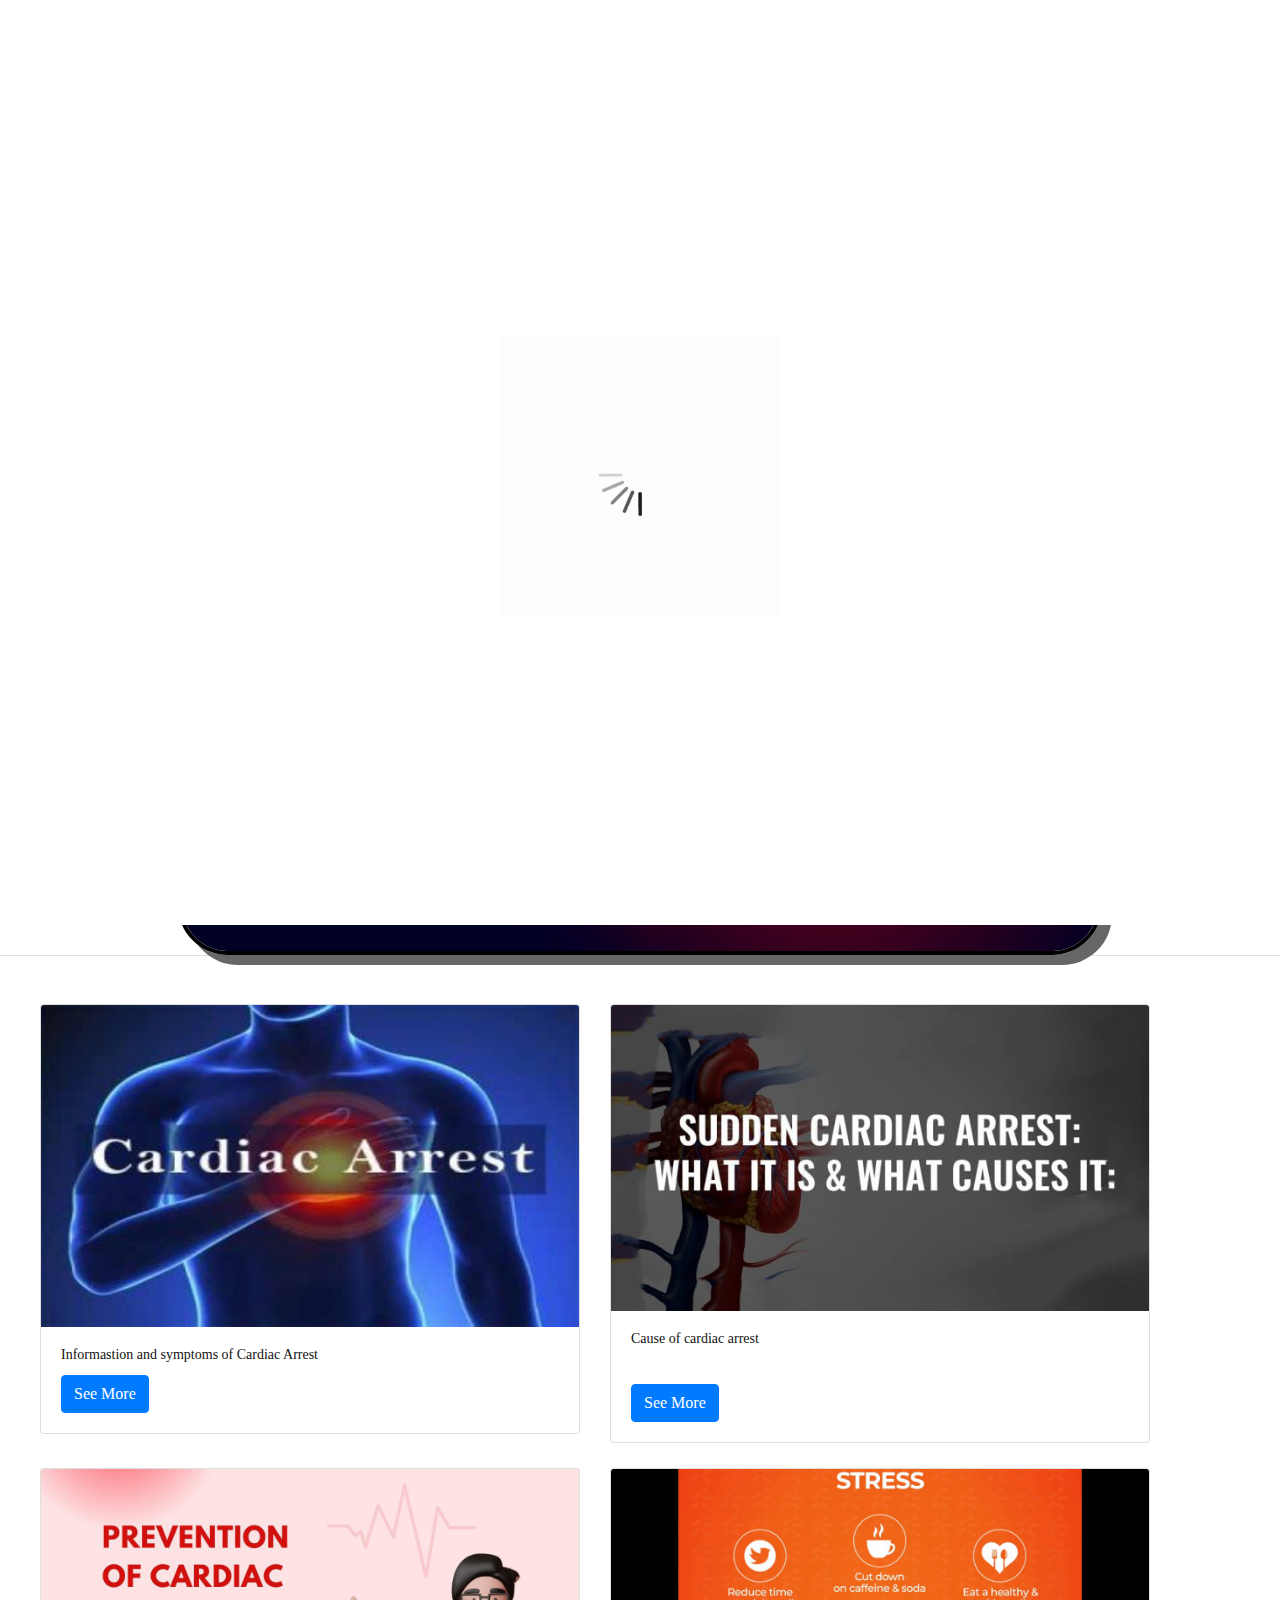
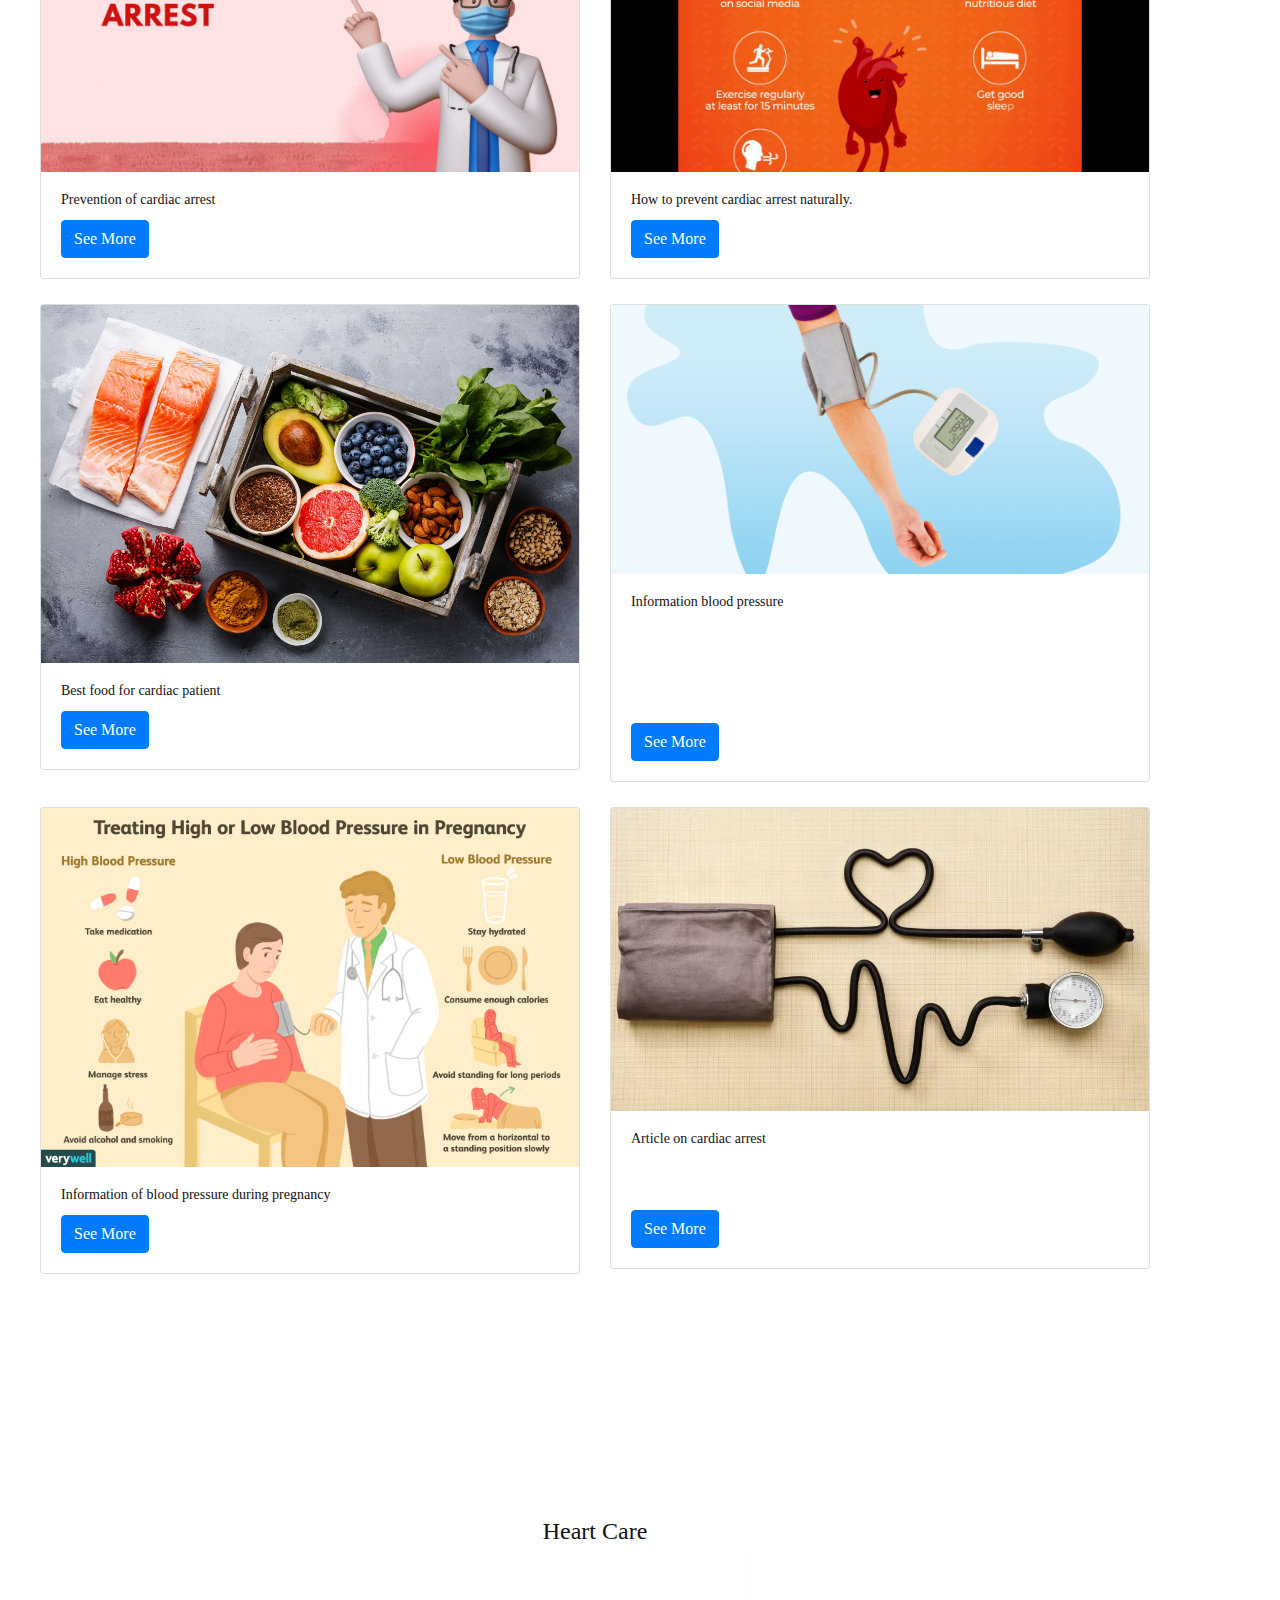
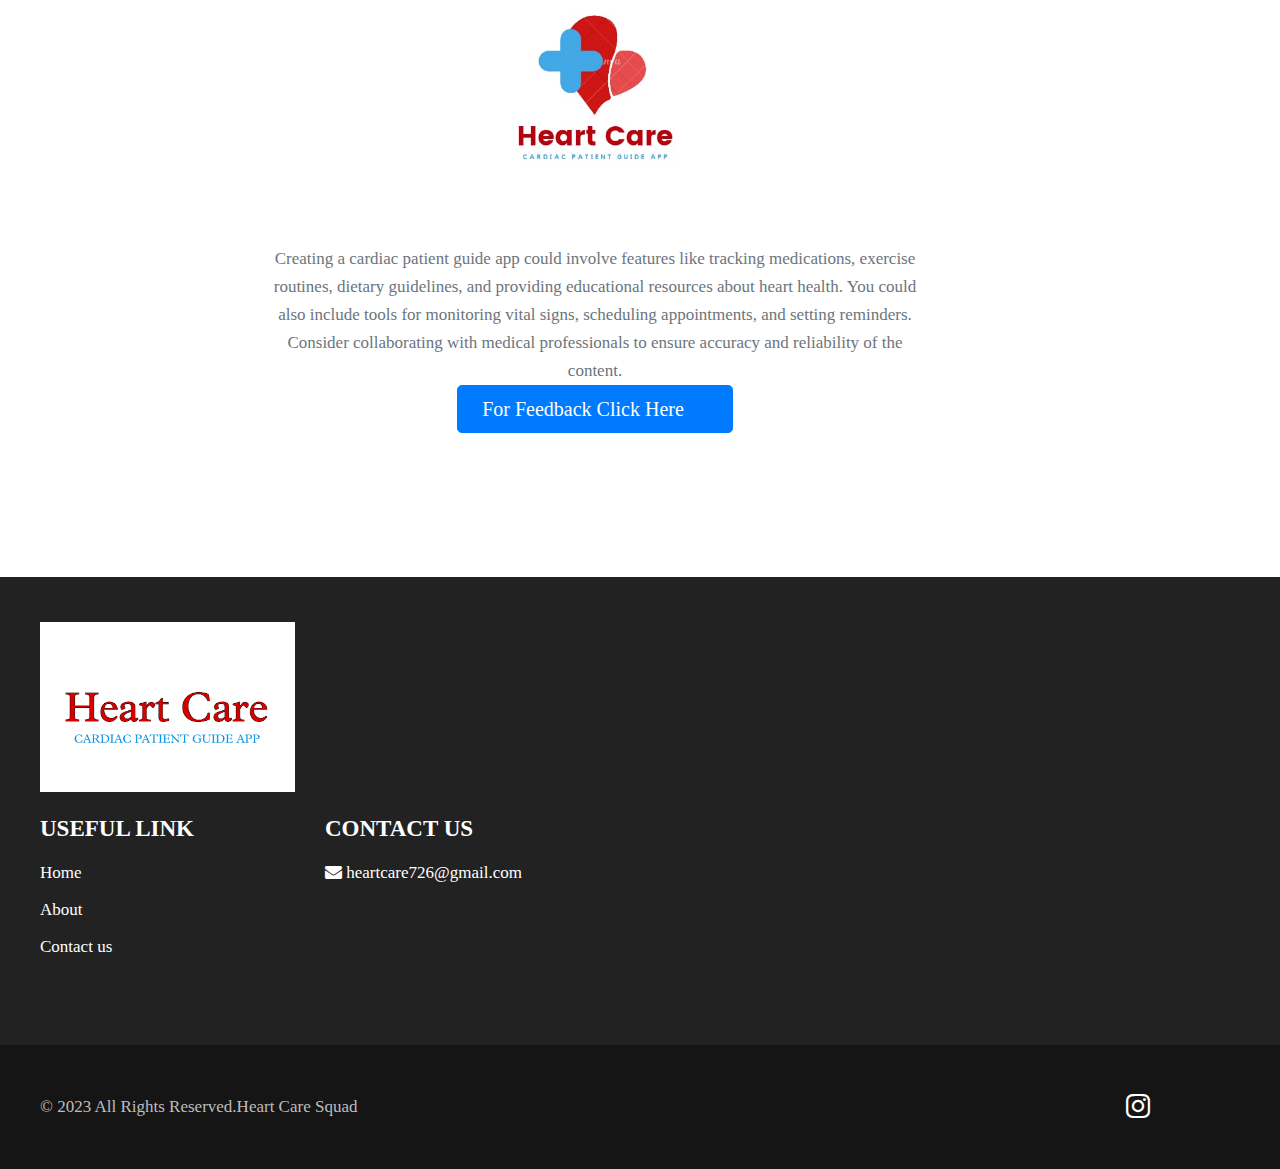
<file: index.html>
<!DOCTYPE html>
<html lang="en">
   <head>
      <!-- basic -->
      <meta charset="utf-8">
      <meta http-equiv="X-UA-Compatible" content="IE=edge">
      <!-- mobile metas -->
      <meta name="viewport" content="width=device-width, initial-scale=1">
      <meta name="viewport" content="initial-scale=1, maximum-scale=1">
      <!-- site metas -->
      <title>Heart Care</title>
      <meta name="keywords" content="">
      <meta name="description" content="">
      <meta name="author" content="">
      <!-- bootstrap css -->
      <link rel="stylesheet" href="css/bootstrap.min.css">
      <!-- style css -->
      <link rel="stylesheet" href="css/style.css">
      <!-- responsive-->
      <link rel="stylesheet" href="css/responsive.css">
      <!-- awesome fontfamily -->
      <link rel="stylesheet" href="https://cdnjs.cloudflare.com/ajax/libs/font-awesome/4.7.0/css/font-awesome.min.css">
      <!--[if lt IE 9]>
      <script src="https://oss.maxcdn.com/html5shiv/3.7.3/html5shiv.min.js"></script>
      <script src="https://oss.maxcdn.com/respond/1.4.2/respond.min.js"></script><![endif]-->
     
     
     <style>
      
      
      
  
   *{
      font-family: 'Times New Roman', Times, serif;
   }
   .nav{
color: black;
      font-size: large;
font-weight: 300;


   }

   .nav-item{
      
      font-size: large;
   }


   .navbar{
      text-align: left;
      
   }

   .frontpic{
   border: 4px solid black;
   border-radius: 50px;
   box-shadow: 10px 10px;
}
.titles{
    font-size: large;
  font-style: normal;
    font-family: 'Times New Roman', Times, serif;
    font-size: x-large;
    font-weight: 800;
 
 }

 .container{
  


  margin: 25px 25px;

}

.ourlogo{
  height: 100%;
   align-items: self-start;
 
}

.form{
   justify-content: center;
   display: flex;
   
   border-radius: 50px;
  margin: 80px;
  width: auto;
  text-decoration: underline;
  align-items: center;
text-decoration: solid;
}

  
   
     
     
     </style>
   </head>
   <!-- body -->
   <body class="main-layout">
      <!-- loader  -->
      <div class="loader_bg">
         <div class="loader"><img src="images/loading.gif" alt="" /></div>
      </div>
      <!-- end loader -->
      
      
      



      


      <section>

         <div class="container">
           <header class="d-flex flex-wrap justify-content-center py-3 mb-4 border-bottom">
             <a href="/" class="d-flex align-items-center mb-3 mb-md-0 me-md-auto link-body-emphasis text-decoration-none">
               <img src="images/tejaspadaki.jpg" height="150" width="140" alt="logo" class="ourlogo">
               <svg class="bi me-2" width="80" height="82"><use xlink:href="#bootstrap"></use></svg>
            
             </a>
       
             <ul class="nav nav-pills">
               <li class="nav-item"><a href="index.html" class="nav-link active" >Home</a></li>
               
               <li class="nav-item"><a href="about.html" class="nav-link ">About Us
   
               </a></li>
               <li class="nav-item"><a href="contact.html" class="nav-link">Contact Us</a></li>
              
             </ul>
           </header>
         </div>
       </section>
   
   
   
   
   
     <section>
   
         <div class="px-4 py-7 mb-5 text-center border-bottom">
           <h1 class="display-4 fw-bold text-body-emphasis">HeartCare</h1>
           <div class="col-lg-6 mx-auto">
             <p class="lead mb-4">“ The problem with heart disease is that the first symptom is often fatal.” <br>— Michael Phelps.</p>
            
           </div>
          
             <div class="front">
               <img src="images/heart3.jpg" class="frontpic" width="75%" height="75%" loading="lazy">
             
           </div>
         </div>
       </section>
   
   
   
   















      
      
      <!-- header -->

     


      <!-- end slider section -->
       <!-- portfolio -->
       <div class="container">
         <div class="row">
           <div class="col-sm-6">
             <div class="card custom-card">
               <img src="images/cardiac arrest.jpg" class="card-img-top" alt="Image 1">
               <div class="card-body">
                 <h5 class="card-title">Informastion and symptoms of Cardiac Arrest</h5>
                 <a href="informaction page.html" class="btn btn-primary">See More</a>
               </div>
             </div>
           </div>
           <div class="col-sm-6">
             <div class="card custom-card">
               <img src="images/heart5.jpg" class="card-img-top" alt="Image 2">
               <div class="card-body">
                 <h5 class="card-title">Cause of cardiac arrest</h5><br>
                 <a href="Cause of cardiac arrest.html" class="btn btn-primary">See More</a>
               </div>
             </div>
           </div>
         </div>
       </div>
       <div class="container">
         <div class="row">
           <div class="col-sm-6">
             <div class="card custom-card">
               <img src="images/heart6.jpg" class="card-img-top" alt="Image 1">
               <div class="card-body">
                 <h5 class="card-title">Prevention of cardiac arrest</h5>
                 <a href="Prevention of cardiac arrest.html" class="btn btn-primary">See More</a>
               </div>
             </div>
           </div>
           <div class="col-sm-6">
             <div class="card custom-card">
               <img src="images/heart8.jpg" class="card-img-top" alt="Image 2">
               <div class="card-body">
                 <h5 class="card-title"> How to prevent cardiac arrest naturally.</h5>
                 <a href="How to prevent cardiac arrest naturally.html" class="btn btn-primary">See More</a>
               </div>
             </div>
           </div>
         </div>
       </div>
       <div class="container">
         <div class="row">
           <div class="col-sm-6">
             <div class="card custom-card">
               <img src="images/bestfood.jpg" class="card-img-top" alt="Image 1">
               <div class="card-body">
                 <h5 class="card-title">Best food for cardiac patient</h5>
                 <a href="best food for cardiac patient.html" class="btn btn-primary">See More</a>
               </div>
             </div>
           </div><br>
           <br>

           <div class="col-sm-6">
             <div class="card custom-card">
               <img src="images/blood pressure.jpg" class="card-img-top" alt="Image 2">
               <div class="card-body">
                 <h5 class="card-title">Information blood pressure</h5><br><br><br><br>
                 <a href="Informaction blood pressure.html" class="btn btn-primary">See More</a>
               </div>
             </div>
           </div>
         </div>
       </div>
       <div class="container">
         <div class="row">
           <div class="col-sm-6">
             <div class="card custom-card">
               <img src="images/blood-pressure-in-pregnancy.png" class="card-img-top" alt="Image 1">
               <div class="card-body">
                 <h5 class="card-title">Information of blood pressure during pregnancy</h5>
                 <a href="blood pressure during pregnancy.html" class="btn btn-primary">See More</a>
               </div>
             </div>
           </div>
           <div class="col-sm-6">
             <div class="card custom-card">
               <img src="images/symptoms of high blood pressure.jpg" class="card-img-top" alt="Image 2">
               <div class="card-body">
                 <h5 class="card-title">Article on cardiac arrest</h5><br><br>
                 <a href="Article on cardiac arrest.html" class="btn btn-primary">See More</a>
               </div>
             </div>
           </div>
         </div>
       </div>
      <!-- end portfolio -->



      <!-- about -->
      <div class="container my-5" >
        
         <div class="p-5 text-center bg-body-tertiary rounded-3">
           <svg class="bi mt-4 mb-3" style="color: var(--bs-indigo);" width="100" height="100"><use xlink:href="#bootstrap"></use></svg>
           <h1 class="text-body-emphasis">Heart Care</h1>
           <img src="images/tejaspadaki.jpg" alt="" width="300rem">
           <p class="col-lg-8 mx-auto fs-5 text-muted">
            Creating a cardiac patient guide app could involve features like tracking medications, exercise routines, dietary guidelines, and providing educational resources about heart health. You could also include tools for monitoring vital signs, scheduling appointments, and setting reminders. Consider collaborating with medical professionals to ensure accuracy and reliability of the content.
           </p>
           <div class="d-inline-flex gap-2 mb-5">
           
            <a href="googleform.html">
               <button class="d-inline-flex align-items-center btn btn-primary btn-lg px-4 rounded-pill" type="button">
                For Feedback Click Here
                  <svg class="bi ms-2" width="24" height="24"><use xlink:href="#arrow-right-short"></use></svg>
                </button>
            </a>
            
            
           </div>
         </div>
       </div>
 
  
      <!-- end about -->
      <!-- footer -->
      <footer>
         <div class="footer">
            <div class="container">
               <div class="row">
                  <div class="col-md-3">
                     <a class="logo_footer" href="index.html"><img src="images/te.jpg" alt="#" /></a>
                  </div>
                  <div class="col-md-9">
                     
                  </div>
                  <div class="col-md-3 col-sm-6">
                     <div class="Informa helpful">
                        <h3>Useful  Link</h3>
                        <ul>
                           <li><a href="index.html">Home</a></li>
                           <li><a href="about.html">About</a></li>
                           <li><a href="contact.html">Contact us</a></li>
                        </ul>
                     </div>
                  </div>
                  <div class="col-md-3 col-sm-6">
                     <div class="Informa conta">
                        <h3>contact Us</h3>
                        <ul>
                           </li>
                           <li><i class="fa fa-envelope" aria-hidden="true"></i> heartcare726@gmail.com
                           </li>
                        </ul>
                     </div>
                  </div>
               </div>
            </div>
            <div class="copyright text_align_left">
               <div class="container">
                  <div class="row d_flex">
                     <div class="col-md-6">
                        <p>© 2023 All Rights Reserved.<a href="https://instagram.com/heart_care_squad?utm_source=qr&igshid=MzNlNGNkZWQ4Mg%3D%3D">Heart Care Squad </a></p>
                     </div>
                     <div class="col-md-6">
                        <ul class="social_icon text_align_center">
                           <li> <a href="https://instagram.com/heart_care_squad?utm_source=qr&igshid=MzNlNGNkZWQ4Mg%3D%3D"><i class="fa fa-instagram" aria-hidden="true"></i></a></li>
                        </ul>
                     </div>
                  </div>
               </div>
            </div>
         </div>
      </footer>
      <!-- end footer -->
      <!-- Javascript files-->
      <script src="js/jquery.min.js"></script>
      <script src="js/bootstrap.bundle.min.js"></script>
      <script src="js/jquery-3.0.0.min.js"></script>
      <script src="js/custom.js"></script>
      <script>
         function openNewPage() {
  // Replace "new_page_url" with the URL of the page you want to open
  var newPageURL = "https://www.example.com/new_page";
  window.location.href = newPageURL;
}
</script>

<link href="https://cdn.jsdelivr.net/npm/bootstrap@5.3.1/dist/css/bootstrap.min.css" rel="stylesheet" integrity="sha384-4bw+/aepP/YC94hEpVNVgiZdgIC5+VKNBQNGCHeKRQN+PtmoHDEXuppvnDJzQIu9" crossorigin="anonymous">
<script src="https://cdn.jsdelivr.net/npm/bootstrap@5.3.1/dist/js/bootstrap.bundle.min.js" integrity="sha384-HwwvtgBNo3bZJJLYd8oVXjrBZt8cqVSpeBNS5n7C8IVInixGAoxmnlMuBnhbgrkm" crossorigin="anonymous"></script>




<script async src="https://pagead2.googlesyndication.com/pagead/js/adsbygoogle.js?client=ca-pub-8839733176361309"
     crossorigin="anonymous"></script>
     

   </body>
</html>
</file>
<file: css/style.css>
/*--------------------------------------------------------------------- 
File Name: style.css 
---------------------------------------------------------------------*/


/*--------------------------------------------------------------------- 
import Fonts 
---------------------------------------------------------------------*/

@import url('https://fonts.googleapis.com/css?family=Rajdhani:300,400,500,600,700');
@import url('https://fonts.googleapis.com/css?family=Poppins:100,100i,200,200i,300,300i,400,400i,500,500i,600,600i,700,700i,800,800i,900,900i');
@import url('https://fonts.googleapis.com/css?family=Raleway:100,100i,200,200i,300,300i,400,400i,500,500i,600,600i,700,700i,800,800i,900,900i');
@import url('https://fonts.googleapis.com/css?family=Open+Sans:400,600,600i,700,700i,800,800i&display=swap');

/*--------------------------------------------------------------------- import Files ---------------------------------------------------------------------*/

@import url(font-awesome.min.css);
@import url(owl.carousel.min.css);

/*--------------------------------------------------------------------- 
basic 
---------------------------------------------------------------------*/

body {
     color: #666666;
     font-size: 14px;
     font-family: 'Poppins', sans-serif;
     line-height: 1.80857;
     font-weight: normal;
}

a {
     color: #1f1f1f;
     text-decoration: none !important;
     outline: none !important;
     -webkit-transition: all .3s ease-in-out;
     -moz-transition: all .3s ease-in-out;
     -ms-transition: all .3s ease-in-out;
     -o-transition: all .3s ease-in-out;
     transition: all .3s ease-in-out;
}

h1,
h2,
h3,
h4,
h5,
h6 {
     letter-spacing: 0;
     font-weight: normal;
     position: relative;
     padding: 0;
     font-weight: normal;
     line-height: normal;
     color: #111111;
     margin: 0
}

h1 {
     font-size: 24px
}

h2 {
     font-size: 22px
}

h3 {
     font-size: 18px
}

h4 {
     font-size: 16px
}

h5 {
     font-size: 14px
}

h6 {
     font-size: 13px
}

*,
*::after,
*::before {
     -webkit-box-sizing: border-box;
     -moz-box-sizing: border-box;
     box-sizing: border-box;
}

h1 a,
h2 a,
h3 a,
h4 a,
h5 a,
h6 a {
     color: #212121;
     text-decoration: none!important;
     opacity: 1
}

button:focus {
     outline: none;
}

ul,
li,
ol {
     margin: 0px;
     padding: 0px;
     list-style: none;
}

p {
     margin: 0px;
     padding: 0;
     font-weight: 400;
     font-size: 17px;
     line-height: 28px;
}

a {
     color: #222222;
     text-decoration: none;
     outline: none !important;
}

a,
.btn {
     text-decoration: none !important;
     outline: none !important;
     -webkit-transition: all .3s ease-in-out;
     -moz-transition: all .3s ease-in-out;
     -ms-transition: all .3s ease-in-out;
     -o-transition: all .3s ease-in-out;
     transition: all .3s ease-in-out;
}

img {
     max-width: 100%;
     height: auto;
}

 :focus {
     outline: 0;
}

.btn-custom {
     margin-top: 20px;
     background-color: transparent !important;
     border: 2px solid #ddd;
     padding: 12px 40px;
     font-size: 16px;
}

.lead {
     font-size: 18px;
     line-height: 30px;
     color: #767676;
     margin: 0;
     padding: 0;
}

.form-control:focus {
     border-color: #ffffff !important;
     box-shadow: 0 0 0 .2rem rgba(255, 255, 255, .25);
}

.navbar-form input {
     border: none !important;
}

.badge {
     font-weight: 500;
}

blockquote {
     margin: 20px 0 20px;
     padding: 30px;
}

button {
     border: 0;
     margin: 0;
     padding: 0;
     cursor: pointer;
}

.full {
     width: 100%;
     float: left;
     margin: 0;
     padding: 0;
}

.titlepage {
     padding-bottom: 60px;
}

.titlepage::before {
     content: "";
     position: absolute;
     border: #fff solid 5px;
     border-width: 5px;
     width: 80px;
     z-index: 999;
     margin: 0 auto;
     left: 0;
     right: 0;
     top: 55px;
}

.titlepage h2 {
     font-size: 45px;
     font-weight: bold;
     line-height: 50px;
     color: #323232;
}

.read_more {
     display: inline-block;
     background: #6dcff6;
     color: #fff;
     max-width: 215px;
     height: 61px;
     line-height: 61px;
     width: 100%;
     font-size: 17px;
     text-align: center;
     font-weight: 500;
     transition: ease-in all 0.5s;
}

.read_more:hover {
     background: #0e0b01;
     color: #fff;
     transition: ease-in all 0.5s;
}

.img_responsive {
     max-width: 100%;
}

.text_align_center {
     text-align: center;
}

.text_align_left {
     text-align: left;
}

.text_align_right {
     text-align: right;
}

.d_flex {
     display: flex;
     align-items: center;
     flex-wrap: wrap;
}



/*---------------------------- 
loader  
----------------------------*/

.loader_bg {
     position: fixed;
     z-index: 9999999;
     background: #fff;
     width: 100%;
     height: 100%;
}

.loader {
     height: 100%;
     width: 100%;
     position: absolute;
     left: 0;
     top: 0;
     display: flex;
     justify-content: center;
     align-items: center;
}

.loader img {
     width: 280px;
}


/*--------------------------------------------------------------------- 
header 
---------------------------------------------------------------------*/





/*--------------------------------------------------------------------- 
menu section
---------------------------------------------------------------------*/



/** banner_main **/

#top_section {
    background-image: url('../images/heart3.jpg');
     background-size: cover;
     background-repeat: no-repeat;
     padding: 250px;
     position: relative;
     height: 100vh;
     background-position: center;
     }

#myCarousel .carousel-indicators {
     bottom: -50px;
     margin-left: 11px;
     right: inherit;
}

#myCarousel .carousel-indicators .active {
     background: #0e0b01;
}

#myCarousel .carousel-indicators li {
     column-rule: #000;
     background: whitesmoke;
     border-radius: 40px;
     width: 25px;
     height: 25px;
}

#myCarousel a.carousel-control-next,
#myCarousel a.carousel-control-prev {
     display: none;
}

.relative {
     position: inherit;
     pointer-events: stroke;
     bottom: 0;
     padding: 0;
}

.bluid {
     margin-top: 10px;
     font-family: 'Open Sans', sans-serif;
     text-align: left;
     scroll-margin-inline-end: right;
}

.banner_main .bluid h1 {
     color: white;
     font-size: 100px;
     line-height: 110px;
     font-weight: bold;
     padding-bottom: 25px;
}

.banner_main .bluid p {
     color:white;
     font-family: cursive;
     font-size: larger;
     line-height: 25px;
     font-weight: 500;
     padding-bottom: 50px;
     font-size: 17px;
}

.banner_main .bluid .read_more {
     margin-right: 8px;
     background: blue;
     color: white;
}

.banner_main .bluid .read_more:hover {
     color: blueviolet;
     background: #0e0b01;
}


/** we_do **/


/** end we_do **/


/** about **/

.about {
     background: url(../images/about_bg.jpg);
     background-position: center;
     background-repeat: no-repeat;
     height: 100vh;
     padding: 90px 0;
}

.about .titlepage::before {
     border: #fff solid 5px;
}

.about .titlepage {
     padding-bottom: 0;
     margin-bottom: 0px;
}

.about .titlepage h2 {
     color: #fff;
}

.about .titlepage p {
     line-height: 28px;
     padding-top: 20px;
     color: #fff;
     font-size: 17px;
}


/** end about **/


/** portfolio **/

.portfolio {
     padding-top: 90px;
     padding-bottom: 90px;
     background: #ffffff;

}

.portfolio .titlepage::before {
     right: inherit;
     border: #2e2f34 solid 5px;
     left: 15px;
     size: cover;
}

.portfolio_main {
     margin-bottom: 30px;
     transition: ease-in all 1s;
}

.portfolio_main figure {
     margin: 0;
     position: relative;
     overflow: hidden;
     size-adjust: cover;
     

}

#ho_nf:hover {
     box-shadow: 3px 0 20px rgba(30, 30, 30, 0.31);
     transition: ease-in all 0.5s;
}

#ho_nf:hover .portfolio_text {
     height: 240px;
     transition: ease-in all 0.5s;
     padding: 40px 40px;
}

#ho_nf:hover .li_icon {
     margin-top: -65px;
     transition: ease-in all 0.7s;
}

.portfolio_text {
     cursor: pointer;
     position: absolute;
     transition: ease-in all 1s;
     bottom: 0;
     height: 0;
     background: #fff;
     overflow: initial;
    
}

.li_icon {
     display: flex;
     transition: ease-in all 0.7s;
     z-index: 999;
     position: absolute;
}

.li_icon a {
     background: #ffffff;
     width: 60px;
     height: 60px;
     border-radius: 50px;
     display: flex;
     align-items: center;
     justify-content: center;
     color: #3a404e;
     box-shadow: 3px 0 9px rgba(30, 30, 30, 0.09);
}

.li_icon a:hover {
     background: #0f1012;
     color: #fff;
}

.portfolio_text h3 {
     color: #0c0c0d;
     font-size: 24px;
     line-height: 30px;
     font-weight: bold;
     padding-bottom: 15px;
}

.portfolio_text p {
     color: #031330;
     font-size: 17px;
     line-height: 30px;
     padding-bottom: 15px;
}

.portfolio .read_more {
     margin: 0 auto;
     display: block;
     background: #252525;
     margin-top: 30px;
}

.portfolio .read_more:hover {
     background: #000000c7;
}


/* end portfolio */


/* chose */

.chose {
     padding: 90px 0 60px 0;
     background: #000000;
}

.chose .titlepage::before {
     right: inherit;
     left: 15px;
}

.chose .titlepage h2 {
     color: #fff;
}

.chose.chose .titlepage p {
     color: #fff;
     padding-top: 15px;
}

.chose_box {
     margin-bottom: 30px;
}

.chose_box h3 {
     padding-top: 20px;
     color: #fff;
     font-weight: bold;
     font-size: 30px;
     line-height: 35px;
}

.chose_box strong {
     display: block;
     color: #fff;
     font-weight: bold;
     font-size: 48px;
     line-height: 60px;
     padding-bottom: 30px;
}

.chose_box .read_more {
     background: #fff;
     color: #000000;
     max-width: 176px;
     line-height: 47px;
     height: 47px;
}

.chose_box .read_more:hover {
     background: #0e0b01;
     color: #fff;
}


/** end chose **/


/** contact section **/

/* Update the background color and padding of the contact section */
.contact {
     background: linear-gradient(to bottom, rgb(251, 251, 251), #fefeff);
     padding: 65px 0px;
     padding-right: 30%;

 }
 
 /* Style the contact form title */
 .contact .titlepage::before {
     border: #020202 solid 2.5px;
     display: inline-block;
     margin-right: 50px;
 }
 
 /* Style the input fields and text area */
 .main_form .contactus,
 .main_form .textarea {
     border: none;
     border-bottom: #000000 solid 2px;
     margin-bottom: 20px;
     width: 100%;
     background: transparent;
     color: black;
     font-size: 18px;
     padding: 10px;
     transition: border-color 0.3s ease-in-out;
    
 }
 
 /* Highlight input fields on focus */
 .main_form .contactus:focus,
 .main_form .textarea:focus {
     border-color: #ff8c00;
     outline: none;
 }
 
 /* Style the send button */
 .main_form .send_btn {
     font-size: 18px;
     transition: background-color 0.3s ease-in-out;
     background-color: #ff8c00;
     text-transform: uppercase;
     color: #fff;
     padding: 15px 20px;
     max-width: 200px;
     width: 100%;
     display: inline-block;
     border: none;
     cursor: pointer;
     font-weight: bold;
     border-radius: 5px;
 }
 
 .main_form .send_btn:hover {
     background-color: #ff6f00;
 }
 
 /* Adjust placeholder color */
 #request *::placeholder {
     color: #060606;
     opacity: 1;
 }
 


/** end contact section **/


/** testimonial **/

.posi_in {
     position: inherit;
     padding: 20px;
}

.clientsl_text {
     margin-top: 90px;
     box-shadow: 0px 0 11px rgba(30, 30, 30, 0.07);
     padding: 40px;
     margin-bottom: 26px;
}

.clientsl_text i img {
     margin-top: -89px;
     display: auto;
     margin-right: 20px;
     float: left;
     border-radius: 60%;
     width: 200px;
     height: 200px;
     overflow: hidden;
}

.clientsl_text h3 {
     margin-top: -11px;
     color: #000b0a;
     font-size: 23px;
     font-weight: bold;
     line-height: 20px;
     text-align: left;
}
.clientsl_text h4 {
     margin-top: -8px;
     color: #000b0a;
     font-size: 23px;
     font-weight: bold;
     line-height: 30px;
     text-align: left;
}

.clientsl_text h3 img {
     float: right;
}

.clientsl_text p {
     color: #050505;
     padding-top: 62px;
     display: block;
     
}

#clientsl .carousel-indicators {
     display: none;
}

#clientsl a.carousel-control-next,
#clientsl a.carousel-control-prev {
     background: #ffffff;
     width: 67px;
     height: 59px;
     top: 105%;
     opacity: 1;
     font-size: 50px;
     color: #000000;
     box-shadow: 3px 0 36px rgba(30, 30, 30, 0.2);
}

#clientsl a.carousel-control-prev {
     left: 37%;
}

#clientsl a.carousel-control-next {
     right: 37%;
}

#clientsl a.carousel-control-next:focus,
#clientsl a.carousel-control-next:hover,
#clientsl a.carousel-control-prev:focus,
#clientsl a.carousel-control-prev:hover {
     background: #000000;
     color: #fff;
     opacity: 1;

}


/** end testimonial **/


/** footer **/

.footer {
     background: #222222;
     padding-top: 20px;
        

}

.newslatter_form {
     display: flex;
     align-items: center;
     margin-bottom: 70px;
}

.ente {
     color: #000;
     border: inherit;
     padding: 0 30px;
     height: 66px;
     width: 100%;
     font-size: 17px;
}

.subs_btn {
     max-width: 289px;
     display: inline-block;
     background: #151515;
     height: 66px;
     width: 100%;
     color: #fff;
     font-size: 17px;
     text-transform: uppercase;
     font-weight: bold;
     transition: ease-in all 0.5s;
}

.subs_btn:hover {
     background: #fff;
     color: #151515;
     transition: ease-in all 0.5s;
}

.Informa h3 {
     color: #ffffff;
     font-size: 23px;
     font-weight: bold;
     line-height: 21px;
     margin-bottom: 15px;
     margin-top: 26px;
     text-transform: uppercase;
}

.Informa li {
     font-size: 17px;
     line-height: 37px;
     color: #ffffff;
}

.Informa li a:hover {
     color: #bdbdbe;
}

.helpful ul li a {
     color: #fff;
     font-size: 17px;
     line-height: 30px;
}

.helpful ul li a:hover {
     color: #bdbdbe;
}

ul.social_icon {
     float: right;
}

ul.social_icon li {
     display: inline-block;
     padding-right: 15px;
}

ul.social_icon li:last-child {
     padding-right: 0;
}

ul.social_icon li a {
     color: #fff;
     display: inline-block;
     text-align: center;
     line-height: 33px;
     font-size: 28px;
     font-weight: bold;
}

ul.social_icon li a:hover {
     color: #bdbdbe;
     transform: rotate(360deg);
     transition: ease-in all 0.7s;
}

.conta ul li a {
     color: #ffffff;
}

.conta ul li a i {
     padding-right: 5px;
}

.copyright {
     background: #151515;
     margin-top: 80px;
     padding: 20px 0px;
}

.copyright p {
     color: #bdbdbe;
     font-weight: 400;
}

.copyright a {
     color: #bdbdbe;
}

.copyright a:hover {
     color: #fff;
}


/** end footer **/


/*- - ener page css--*/

.inner_page .header {
     box-shadow: 0 -3px 20px 0px #717171;
     position: inherit;
   
}

.inner_page .about {
     margin: 90px 0;
}
.forms
{
    color: blue;
    text-decoration: underline;
    
}
</file>
<file: css/responsive.css>
/*--------------------------------------------------------------------- 
File Name: responsive.css 
---------------------------------------------------------------------*/

@media (min-width: 1200px) and (max-width: 1320px) {
    ul.email li {
        padding: 0px 31px;
    }
     #top_section {
        height: 700px;
    }
}

@media (min-width: 992px) and (max-width: 1199px) {
    .navigation.navbar-dark .navbar-nav .nav-link {
        padding: 0px 21px;
    }
    ul.email li {
        padding: 0px 19px;
    }
    #top_section {
        padding-top: 164px;
        height: 700px;
    }
    #we1 a.carousel-control-prev {
        left: 42%;
    }
    #clientsl a.carousel-control-prev {
        left: 33%;
    }
}

@media (min-width: 768px) and (max-width: 991px) {
    .navigation.navbar-dark .navbar-nav .nav-link {
        padding: 0px 7px;
    }
    ul.email li {
        padding: 0px 8px;
    }
    #top_section {
        padding-top: 150px;
        height: 600px;
    }
    .banner_main .bluid h1 {
        font-size: 62px;
        line-height: 71px;
    }
    .titlepage h2 {
        font-size: 37px;
        line-height: 41px;
    }
    #we1 a.carousel-control-prev {
        left: 38%;
    }
    .we_box {
        padding: 15px;
    }
    .clientsl_text {
        padding: 25px;
    }
    #clientsl a.carousel-control-next,
    #clientsl a.carousel-control-prev {
        top: 98%;
    }
    #clientsl a.carousel-control-prev {
        left: 34%;
    }
    #clientsl a.carousel-control-next {
        right: 26%;
    }
    .Informa li {
        font-size: 14px;
        line-height: 30px;
    }
}

@media (min-width: 576px) and (max-width: 767px) {
    #top_section {
        padding-top: 150px;
        height: 700px;
    }
    .d_none {
        display: none;
    }
    .logo {
        text-align: left;
        display: block;
    }
    .banner_main .bluid h1 {
        font-size: 84px;
        line-height: 109px;
    }
    #we1 a.carousel-control-next,
    #we1 a.carousel-control-prev {
        top: 103%;
    }
    #we1 a.carousel-control-prev {
        left: 37%;
    }
    #we1 a.carousel-control-next {
        right: 37%;
    }
    .main_form .send_btn {
        margin-bottom: 40px;
    }
    .newslatter_form {
        margin-top: 50px;
    }
    .navigation.navbar {
        float: right;
        display: inherit !important;
        padding: 0;
        width: 100%;
    }
    .navigation .navbar-collapse {
        background: #2b2b2b;
        padding: 20px;
        margin-top: 66px;
        position: absolute;
        width: 100%;
        z-index: 999;
    }
    .navigation.navbar-dark .navbar-nav .nav-link {
        padding: 10px 0;
        color: #fff;
        text-align: left;
    }
    .navigation.navbar-dark .navbar-toggler {
        border: inherit;
        float: right;
        padding: 0;
        width: 100%;
        outline: inherit;
        margin-top: 0px;
    }
    .navigation.navbar-dark .navbar-toggler-icon {
        background: url(../images/menu_btn.png);
        background-repeat: no-repeat;
        width: 48px;
        float: right;
    }
}

@media (max-width: 575px) {
    .header {
        padding: 37px 0px;
    }
    .d_none {
        display: none !important;
    }
    .logo {
        display: block;
        float: left;
    }
    .bluid {
        margin-top: 23px
    }
    .banner_main .bluid h1 {
        font-size: 50px;
        line-height: 59px;
    }
    #top_section {
        height: 678px;
    }
    .banner_main .bluid .read_more {
        margin-right: 0px;
        margin-bottom: 10px;
    }
    #we1 a.carousel-control-next {
        right: 26%;
    }
    #we1 a.carousel-control-prev {
        left: 25%;
    }
    #we1 a.carousel-control-next,
    #we1 a.carousel-control-prev {
        top: 101%;
    }
    .titlepage h2 {
        font-size: 24px;
        line-height: 54px;
    }
    #ho_nf:hover .portfolio_text {
        height: 135px;
        padding: 29px 14px;
    }
    .portfolio_text p {
        font-size: 12px;
        line-height: 18px;
    }
    .main_form .send_btn {
        margin-bottom: 40px;
    }
    #clientsl a.carousel-control-next,
    #clientsl a.carousel-control-prev {
        top: 100%;
    }
    #clientsl a.carousel-control-next {
        right: 25%;
    }
    #clientsl a.carousel-control-prev {
        left: 25%;
    }
    .clientsl_text i img {
        float: inherit;
    }
    .clientsl_text h3 {
        margin-top: 11px;
    }
    .newslatter_form {
        display: inherit;
        margin-top: 40px;
    }
    .subs_btn {
        margin-left: 0;
        max-width: 223px;
        margin-top: 30px;
    }
    .copyright p {
        text-align: center;
    }
    ul.social_icon {
        float: inherit;
        margin-top: 20px;
    }
    .navigation.navbar {
        float: right;
        display: inherit !important;
        padding: 0;
        width: 100%;
        margin-top: -27px;
    }
    .navigation .navbar-collapse {
        background: #2b2b2b;
        padding: 20px;
        margin-top: 65px;
        position: absolute;
        width: 100%;
        z-index: 999;
    }
    .navigation.navbar-dark .navbar-nav .nav-link {
        padding: 10px 0;
        color: #fff;
        text-align: left;
    }
    .navigation.navbar-dark .navbar-toggler {
        float: right;
        border: inherit;
        margin-top: 1px;
        padding: 0;
        outline: inherit;
    }
    .navigation.navbar-dark .navbar-toggler-icon {
        background: url(images/menu_btn.png);
        background-repeat: no-repeat;
        width: 48px;
    }
}
</file>
